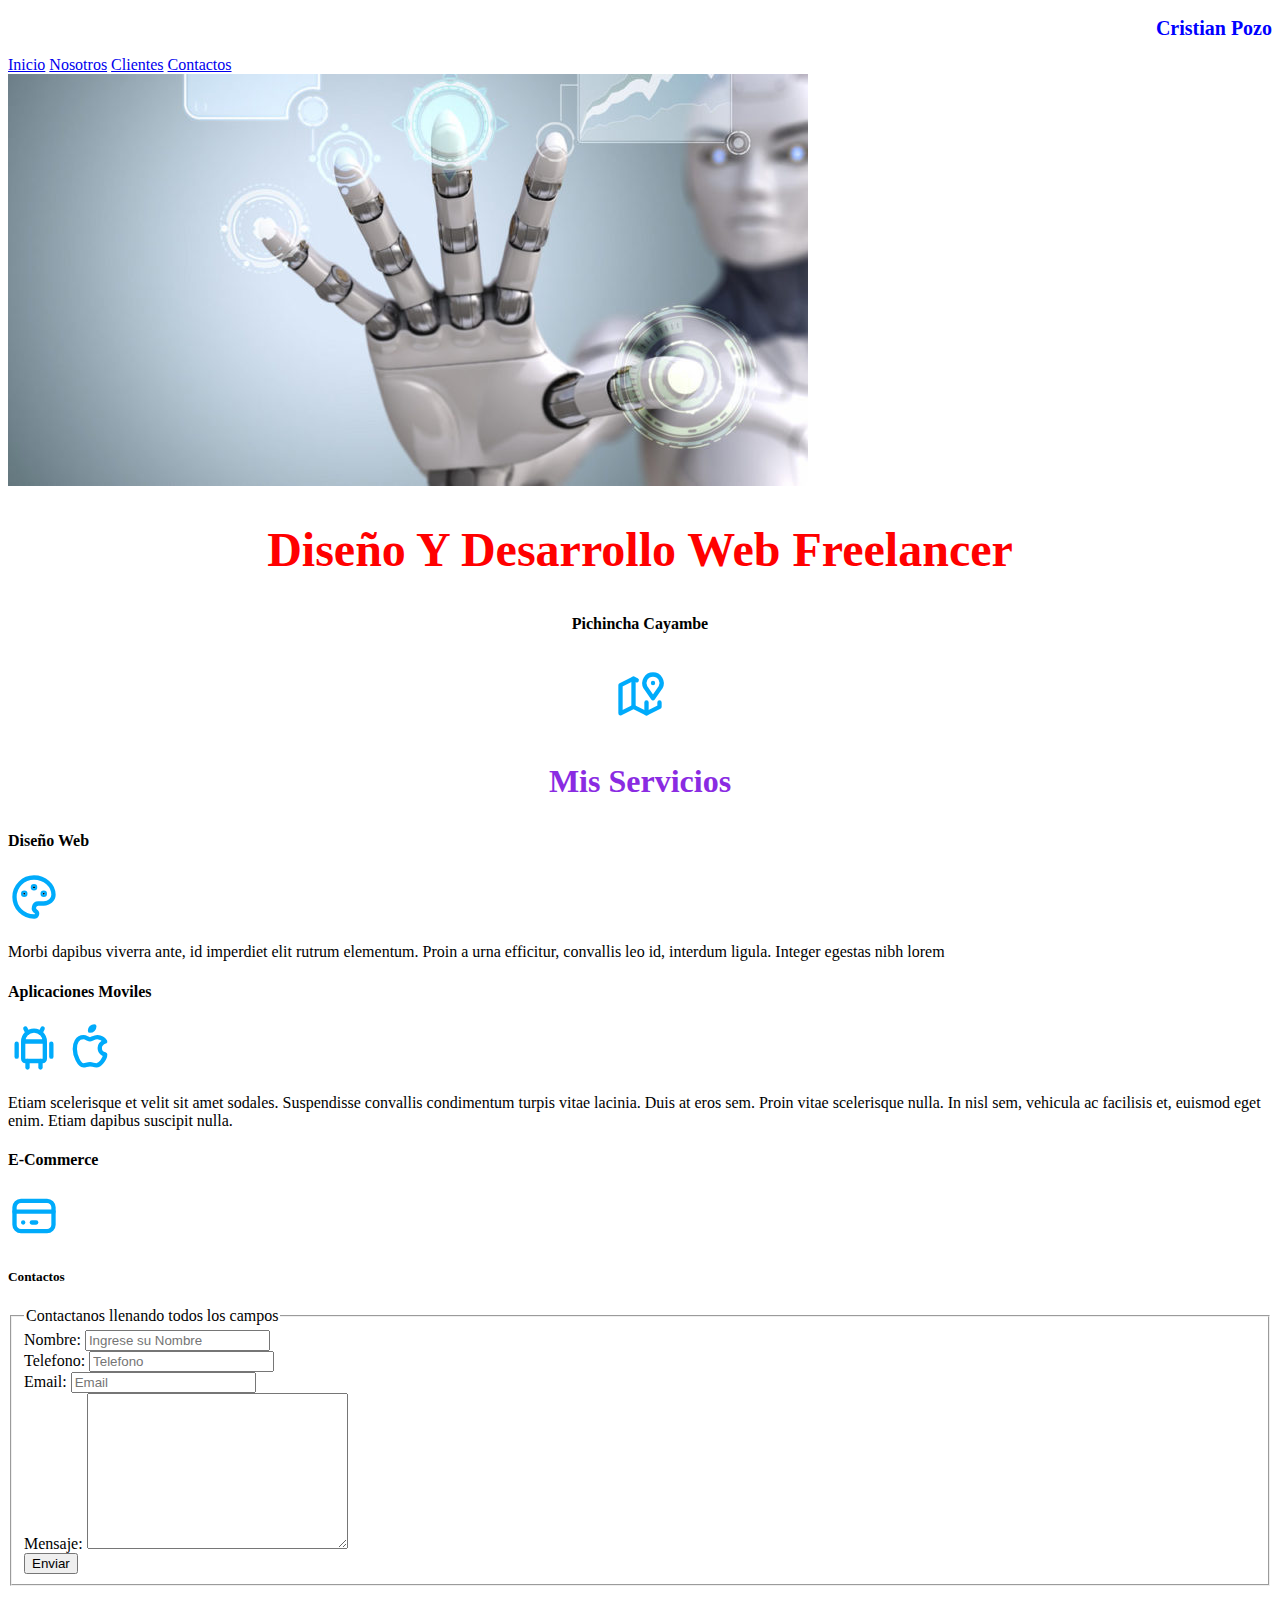
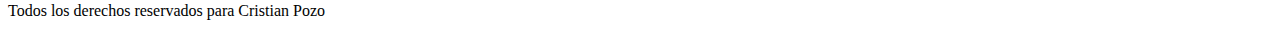
<file: index.html>
<!DOCTYPE html>
<html lang="en">
<head>
    <meta charset="UTF-8">
    <meta http-equiv="X-UA-Compatible" content="IE=edge">
    <meta name="viewport" content="width=device-width, initial-scale=1.0">
    <title>Diseño Web</title>
    <link rel="stylesheet" href="Estilo Css/style.css">
    
</head>
<body>
    <header>
        <h2>Cristian Pozo</h2>
    </header>

    <nav>
        <a href="Inicio.html">Inicio</a>
        <a href="Nosotros.html">Nosotros</a> 
        <a href="Clientes.html">Clientes</a>
        <a href="Contactos.html">Contactos</a>
    </nav>

    <img src="Imagen/tec.jpg" alt=""> 
    <section>
        <H1>Diseño y Desarrollo Web Freelancer</H1>
        <h6>Pichincha Cayambe</h6>
        <h6>
            <svg xmlns="http://www.w3.org/2000/svg" class="icon icon-tabler icon-tabler-map-2" width="52" height="52" viewBox="0 0 24 24" stroke-width="2" stroke="#00abfb" fill="none" stroke-linecap="round" stroke-linejoin="round">
                <path stroke="none" d="M0 0h24v24H0z" fill="none"/>
                <line x1="18" y1="6" x2="18" y2="6.01" />
                <path d="M18 13l-3.5 -5a4 4 0 1 1 7 0l-3.5 5" />
                <polyline points="10.5 4.75 9 4 3 7 3 20 9 17 15 20 21 17 21 15" />
                <line x1="9" y1="4" x2="9" y2="17" />
                <line x1="15" y1="15" x2="15" y2="20" />
            </svg>
        </h6>
    </section>

    
    
    <main>
        <h3>Mis Servicios</h3>

        <section>
            <h4>Diseño Web</h4>
            <svg xmlns="http://www.w3.org/2000/svg" class="icon icon-tabler icon-tabler-palette" width="52" height="52" viewBox="0 0 24 24" stroke-width="2" stroke="#00abfb" fill="none" stroke-linecap="round" stroke-linejoin="round">
                <path stroke="none" d="M0 0h24v24H0z" fill="none"/>
                <path d="M12 21a9 9 0 1 1 0 -18a9 8 0 0 1 9 8a4.5 4 0 0 1 -4.5 4h-2.5a2 2 0 0 0 -1 3.75a1.3 1.3 0 0 1 -1 2.25" />
                <circle cx="7.5" cy="10.5" r=".5" fill="currentColor" />
                <circle cx="12" cy="7.5" r=".5" fill="currentColor" />
                <circle cx="16.5" cy="10.5" r=".5" fill="currentColor" />
            </svg>
            <p>Morbi dapibus viverra ante, id imperdiet elit rutrum elementum. Proin a urna efficitur, convallis leo id, interdum ligula. Integer egestas nibh lorem</p>
        </section>

        <section>
            <h4>Aplicaciones Moviles</h4>
            <svg xmlns="http://www.w3.org/2000/svg" class="icon icon-tabler icon-tabler-brand-android" width="52" height="52" viewBox="0 0 24 24" stroke-width="2" stroke="#00abfb" fill="none" stroke-linecap="round" stroke-linejoin="round">
                <path stroke="none" d="M0 0h24v24H0z" fill="none"/>
                <line x1="4" y1="10" x2="4" y2="16" />
                <line x1="20" y1="10" x2="20" y2="16" />
                <path d="M7 9h10v8a1 1 0 0 1 -1 1h-8a1 1 0 0 1 -1 -1v-8a5 5 0 0 1 10 0" />
                <line x1="8" y1="3" x2="9" y2="5" />
                <line x1="16" y1="3" x2="15" y2="5" />
                <line x1="9" y1="18" x2="9" y2="21" />
                <line x1="15" y1="18" x2="15" y2="21" />
            </svg>
            <svg xmlns="http://www.w3.org/2000/svg" class="icon icon-tabler icon-tabler-brand-apple" width="52" height="52" viewBox="0 0 24 24" stroke-width="2" stroke="#00abfb" fill="none" stroke-linecap="round" stroke-linejoin="round">
                <path stroke="none" d="M0 0h24v24H0z" fill="none"/>
                <path d="M9 7c-3 0 -4 3 -4 5.5c0 3 2 7.5 4 7.5c1.088 -.046 1.679 -.5 3 -.5c1.312 0 1.5 .5 3 .5s4 -3 4 -5c-.028 -.01 -2.472 -.403 -2.5 -3c-.019 -2.17 2.416 -2.954 2.5 -3c-1.023 -1.492 -2.951 -1.963 -3.5 -2c-1.433 -.111 -2.83 1 -3.5 1c-.68 0 -1.9 -1 -3 -1z" />
                <path d="M12 4a2 2 0 0 0 2 -2a2 2 0 0 0 -2 2" />
            </svg>
            <p>Etiam scelerisque et velit sit amet sodales. Suspendisse convallis condimentum turpis vitae lacinia. Duis at eros sem. Proin vitae scelerisque nulla. In nisl sem, vehicula ac facilisis et, euismod eget enim. Etiam dapibus suscipit nulla.</p>
        </section>

        <section>
            <h4>E-Commerce</h4>
            <svg xmlns="http://www.w3.org/2000/svg" class="icon icon-tabler icon-tabler-credit-card" width="52" height="52" viewBox="0 0 24 24" stroke-width="2" stroke="#00abfb" fill="none" stroke-linecap="round" stroke-linejoin="round">
                <path stroke="none" d="M0 0h24v24H0z" fill="none"/>
                <rect x="3" y="5" width="18" height="14" rx="3" />
                <line x1="3" y1="10" x2="21" y2="10" />
                <line x1="7" y1="15" x2="7.01" y2="15" />
                <line x1="11" y1="15" x2="13" y2="15" />
              </svg>
        </section>


    </main>
    
        <section>
            <h5>Contactos</h5>

            <form action="">
                <fieldset>
                    <legend>Contactanos llenando todos los campos</legend>
                    <div>
                        <label for="">Nombre:</label>
                    <input type="text" placeholder="Ingrese su Nombre">
                    </div>
                    <div>
                        <label for="">Telefono:</label>
                    <input type="tel" placeholder="Telefono">
                    </div>
                    <div>
                        <label for="">Email:</label>
                    <input type="email" placeholder="Email">
                    </div>
                    <div>
                        <label for="">Mensaje:</label>
                    <textarea name="" id="" cols="30" rows="10"></textarea>
                    </div>
                    <div>
                        <input type="submit" value="Enviar">
                    </div>
                </fieldset>
            </form>
        </section>


        <footer>
            <p>Todos los derechos reservados para Cristian Pozo</p>
        </footer>
            
        
</body>
</html>
</file>
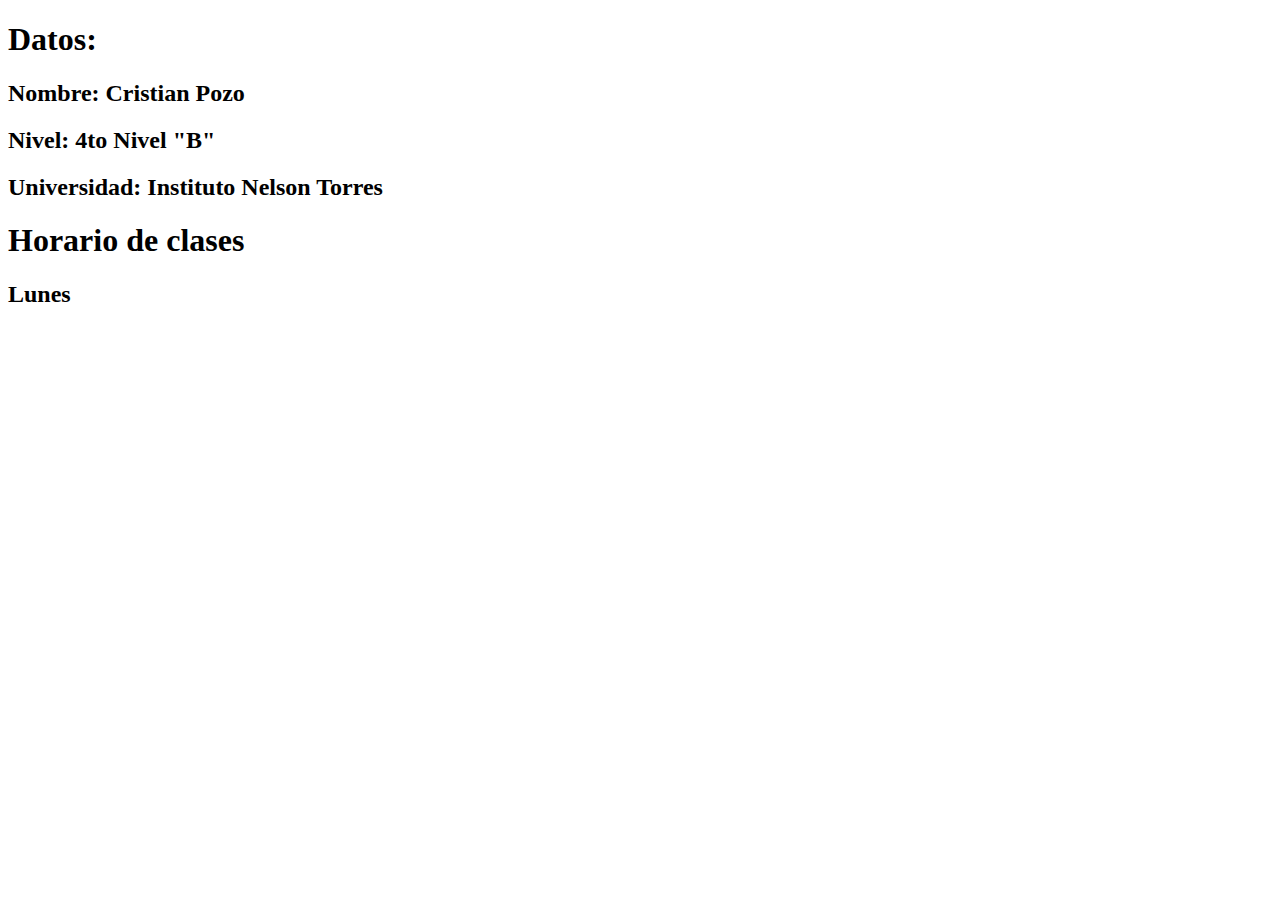
<file: index1.html>
<!DOCTYPE html>
<html lang="en">
<head>
    <meta charset="UTF-8">
    <meta http-equiv="X-UA-Compatible" content="IE=edge">
    <meta name="viewport" content="width=device-width, initial-scale=1.0">
    <title>Document</title>
</head>
<body>
    <header>
        <h1>Datos:</h1>
    </header>
    <main>
        <section>
            <h2>Nombre: Cristian Pozo</h2>
            <h2>Nivel: 4to Nivel "B"</h2>
            <h2>Universidad: Instituto Nelson Torres</h2>
        </section>
    </main>
    <header>
        <h1>Horario de clases</h1>
        <h2>Lunes</h2>
    </header>

    
</body>
</html>
</file>
<file: Estilo Css/style.css>
h1{
    color: red;
    font-size: 3rem;
    text-align: center;
    text-transform: capitalize;  
}
h2{
    color: blue;
    font-size: 20px;
    text-align: right;
}
h3{
    color: blueviolet;
    font-size: 2rem;
    text-align: center;
}
h6{
    text-align: center;
    font-size: 1rem;
}
</file>
